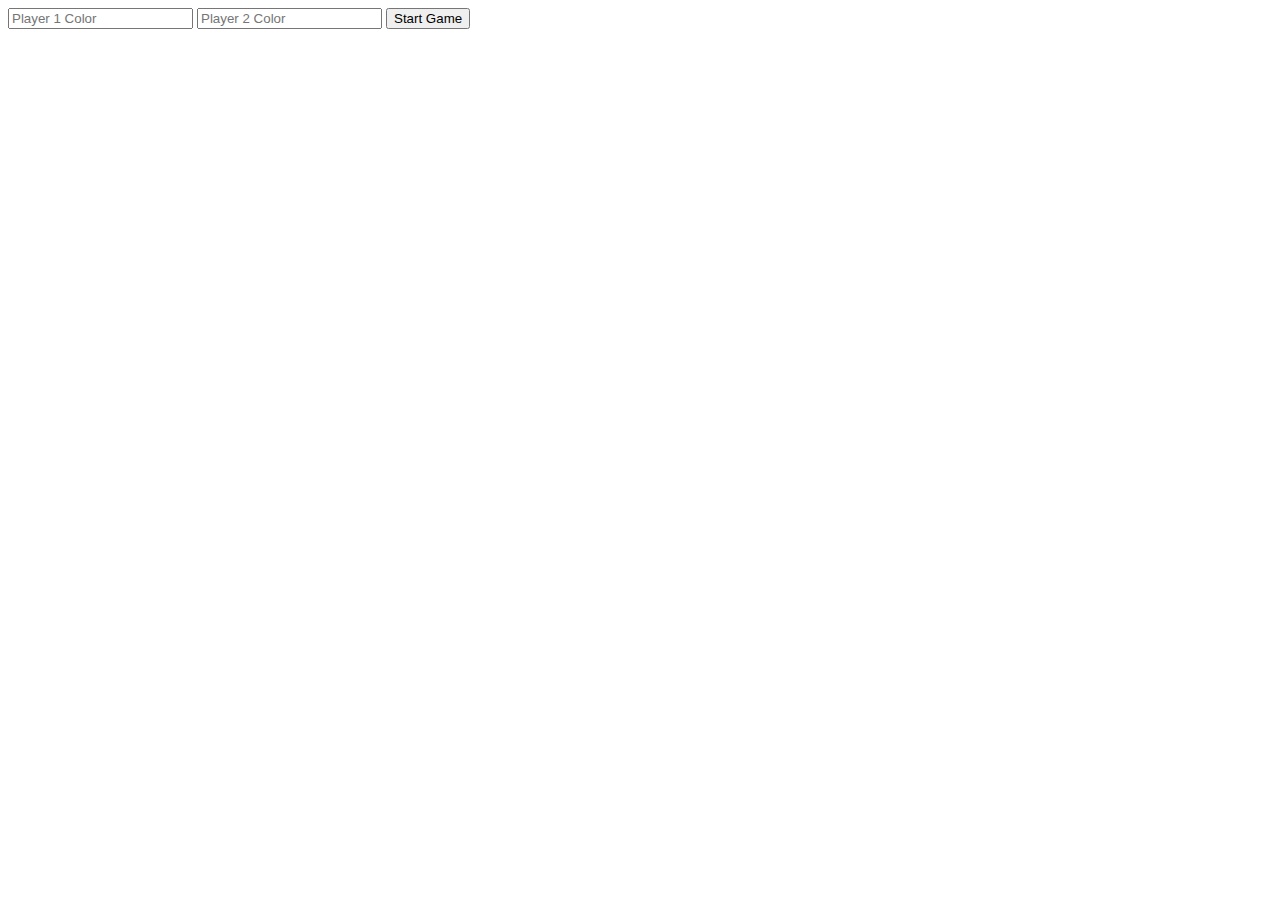
<file: Unit 13/13.2 this/index.html>
<!doctype html>
<head>
  <title>Connect 4</title>
  <link href="connect4.css" rel="stylesheet">
</head>
<body>
<input id="player1-color" placeholder="Player 1 Color">
<input id="player2-color" placeholder="Player 2 Color">
<button id="start-game">Start Game</button>

<div id="game">
  <table id="board"></table>
</div>

<script src="connect4.js"></script>

</body>
</html>
</file>
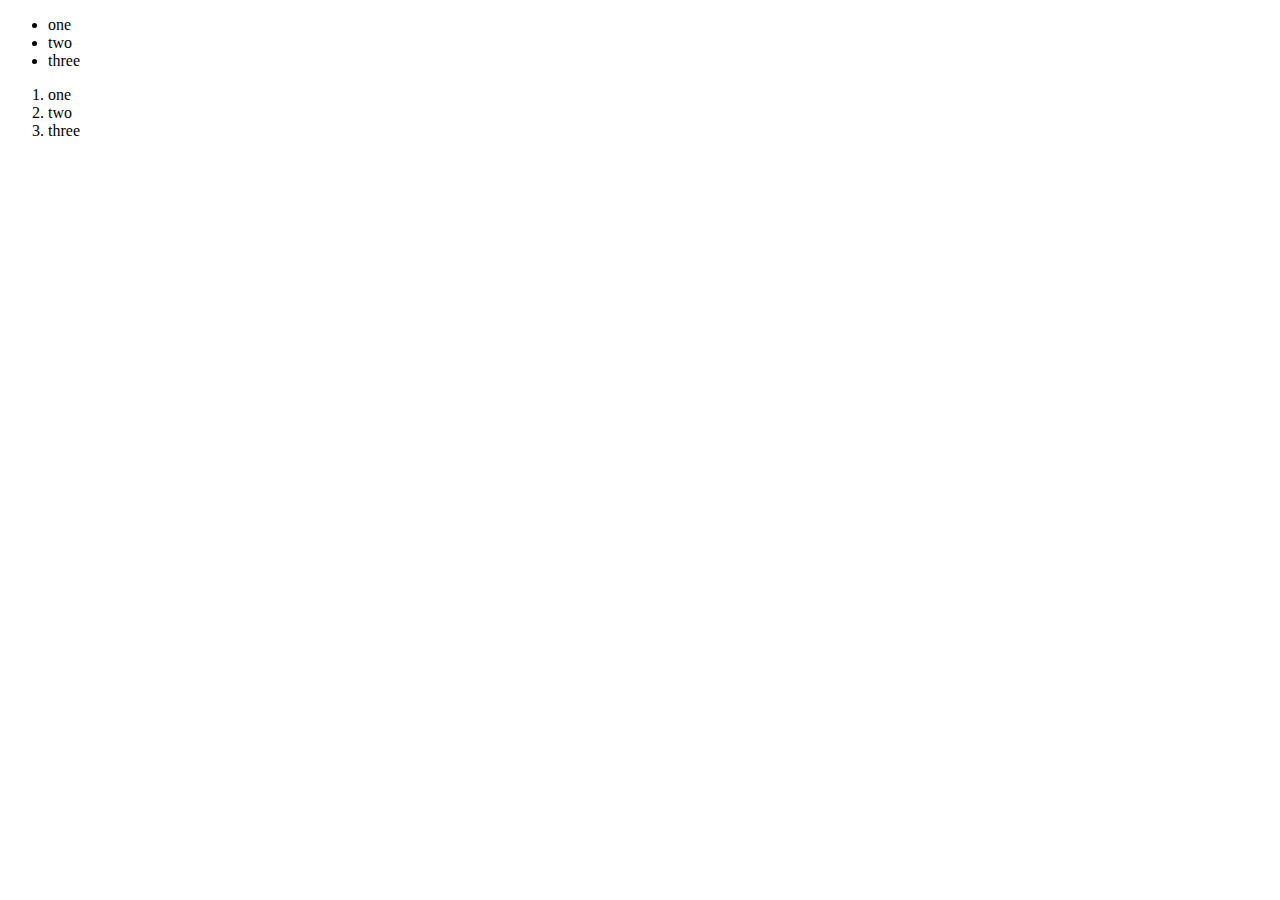
<file: Unit 6/6.2 DOM Finding Exercise/index.html>
<!DOCTYPE html>
<html lang="en">
  <head>
    <meta charset="UTF-8" />
    <title>Document</title>
  </head>
  <body>
    <div class="header"></div>
    <section id="container">
      <ul>
        <li class="first">one</li>
        <li class="second">two</li>
        <li class="third">three</li>
      </ul>
      <ol>
        <li class="first">one</li>
        <li class="second">two</li>
        <li class="third">three</li>
      </ol>
    </section>
    <div class="footer"></div>
  </body>
</html>
</file>
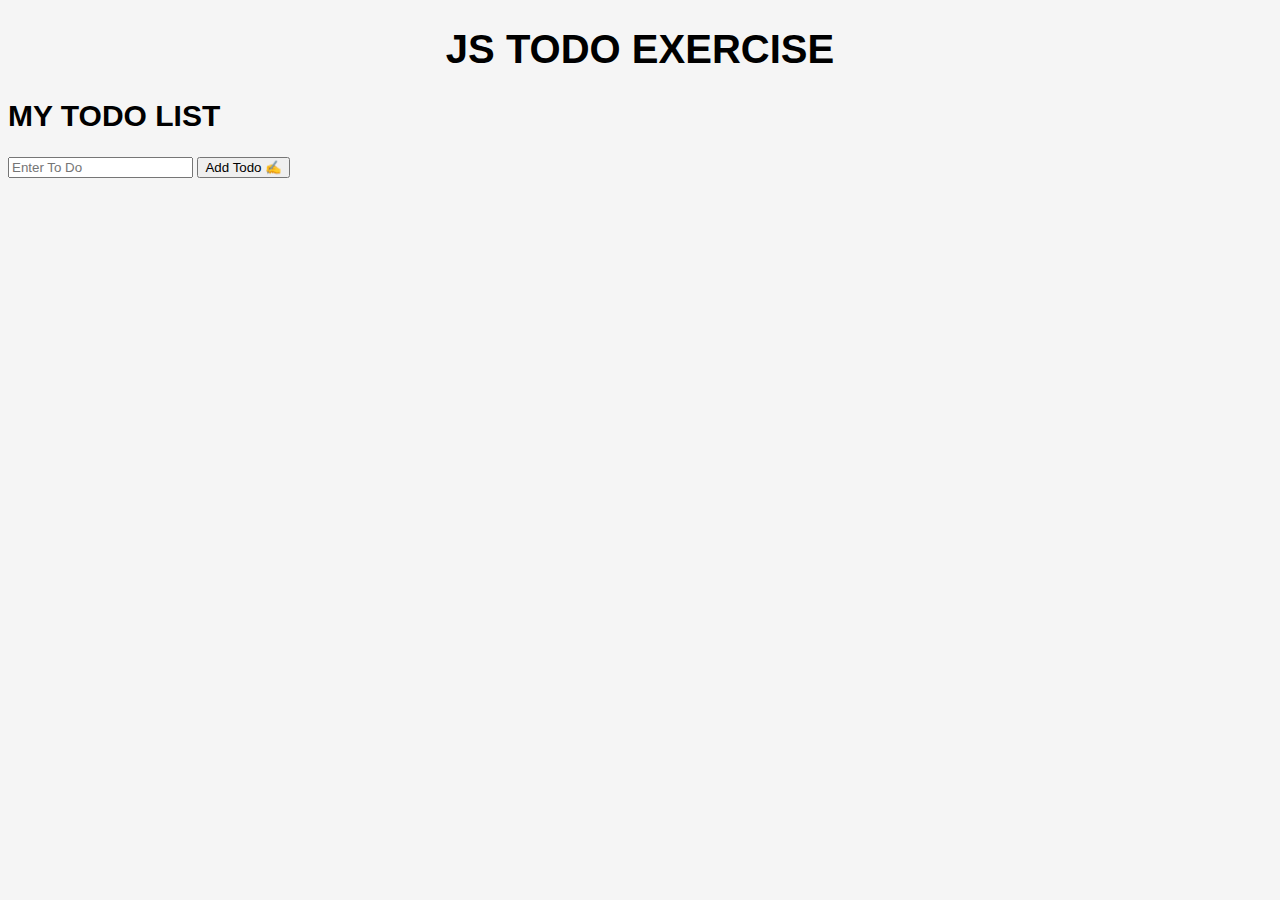
<file: Unit 6/6.4 TODO App/index.html>
<!DOCTYPE html>
<html lang="en">
  <head>
    <title>JS Todos Exercise</title>
    <link rel="stylesheet" href="app.css" />
    <script src="app.js"></script>
  </head>

  <body onload="loadLocalStorage()">
    <h1>JS Todo Exercise</h1>
    <h2>My Todo List</h2>

    <ul id="todoList"></ul>

    <form id="addTodoForm">
      <input type="text" id="newTodo" placeholder="Enter To Do" required />
      <input
        type="submit"
        id="addTodo"
        value="Add Todo ✍️"
        onclick="return getTodoInputAndAddTodoToList(event)"
      />
    </form>
  </body>
</html>
</file>
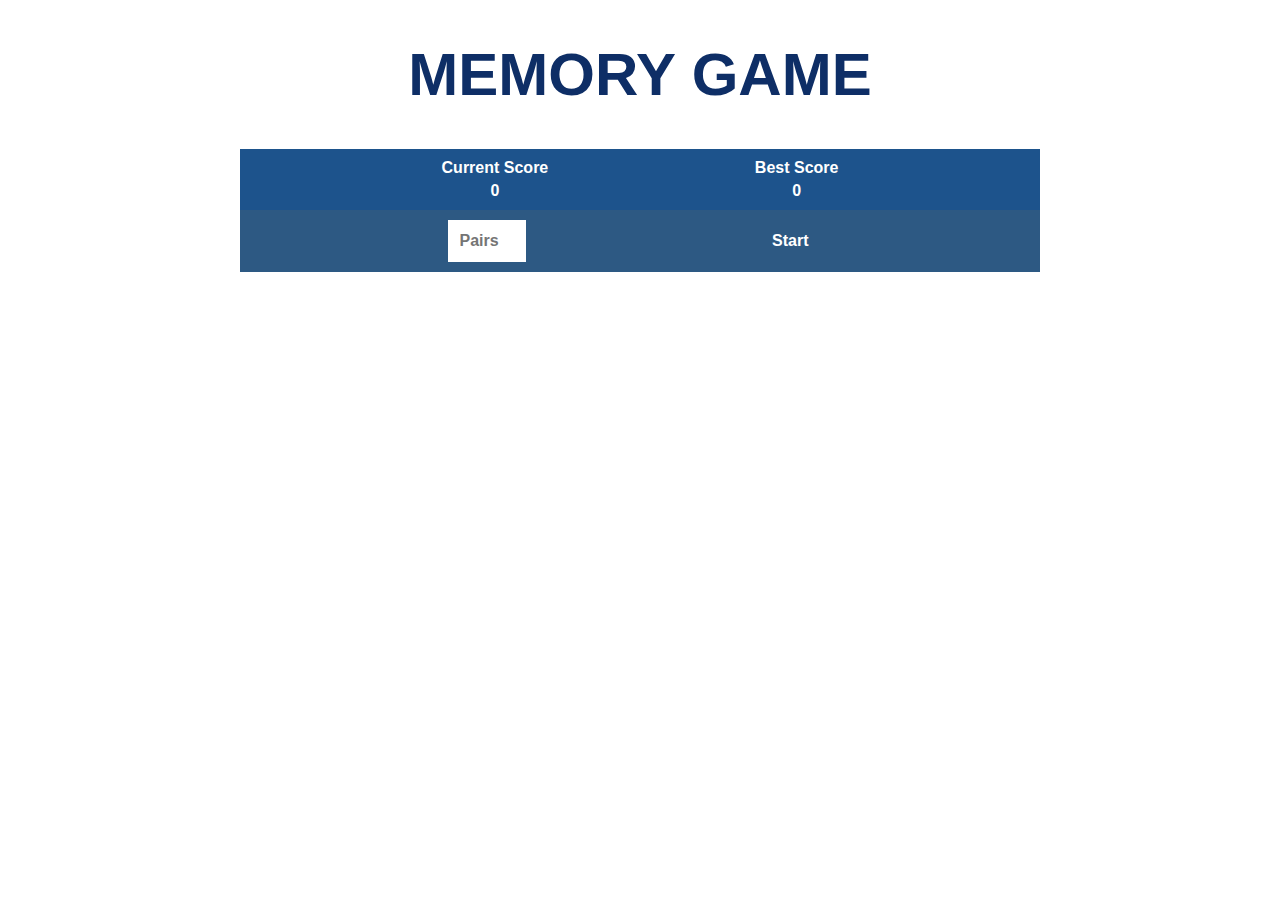
<file: Unit 6/6.5 Memory Game Challenge/index.html>
<!DOCTYPE html>
<html lang="en">
  <head>
    <meta charset="UTF-8" />
    <title>Memory Game!</title>
    <link rel="stylesheet" href="style.css" />
  </head>

  <body onload="loadPage()">
    <h1>Memory Game</h1>
    <div class="scores">
      <div>Current Score</div>
      <div>Best Score</div>
      <div id="currentScoreNum"></div>
      <div id="bestScoreNum"></div>
    </div>
    <div class="gameControls">
      <input
        type="number"
        id="pairInput"
        title="Select number of pairs."
        placeholder="Pairs"
        min="2"
        max="25"
        class="pairInput"
        required
      />
      <input
        type="button"
        id="startButton"
        value="Start"
        title="Start Game"
        class="button"
      />
    </div>
    <div id="game"></div>
  </body>
  <script src="script.js"></script>
</html>
</file>
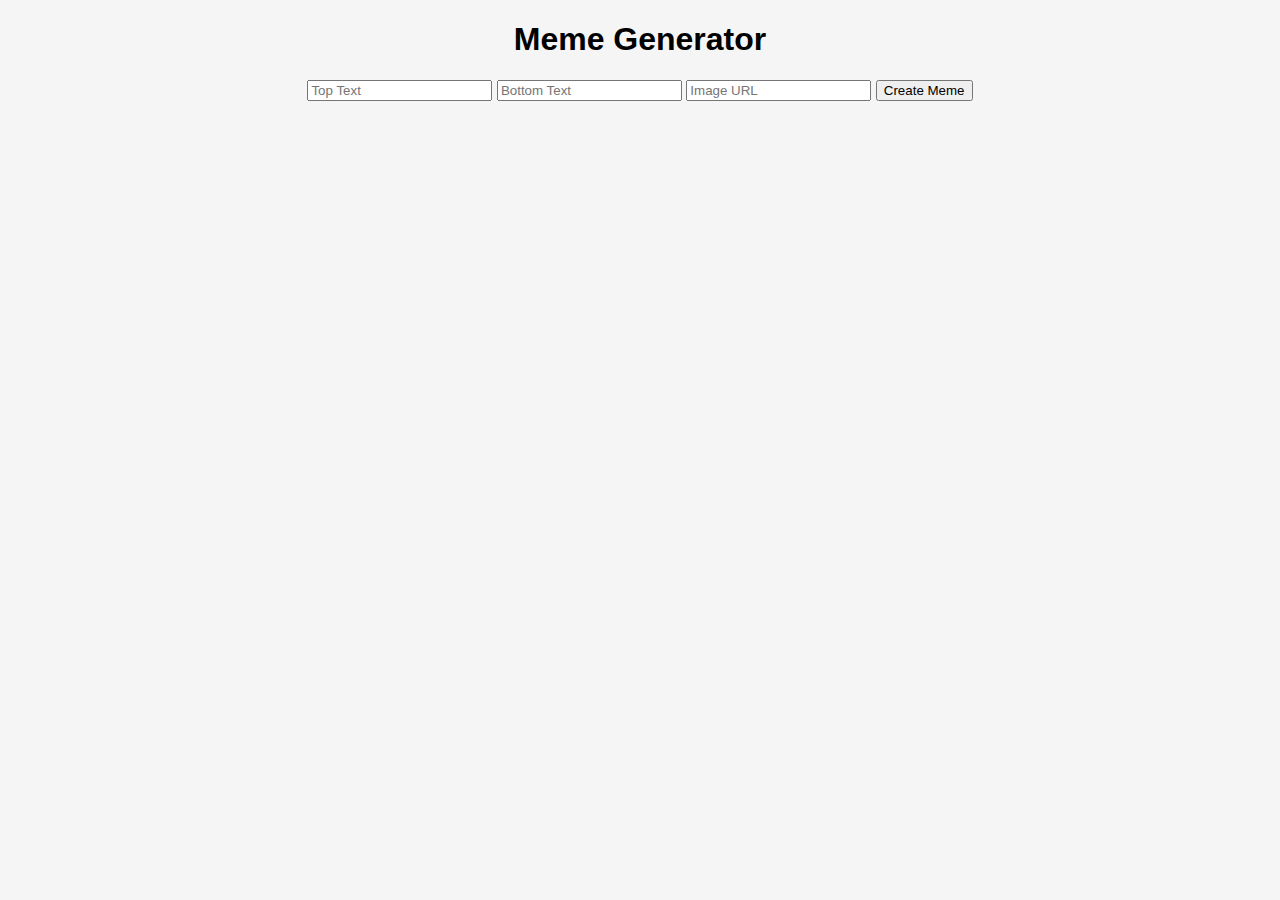
<file: Unit 7/7.1 Hatchways Meme Generator/index.html>
<!DOCTYPE html>
<html lang="en">
  <head>
    <title>Project: Hatchways Meme Generator</title>
    <link rel="stylesheet" href="style.css" />
  </head>

  <body onload="loadPage()">
    <h1>Meme Generator</h1>

    <div id="form" class="form">
      <form id="createMemeForm">
        <input type="text" id="topTextInput" placeholder="Top Text" required />
        <input
          type="text"
          id="bottomTextInput"
          placeholder="Bottom Text"
          required
        />
        <input
          type="text"
          id="imageUrlInput"
          placeholder="Image URL"
          required
        />
        <input type="submit" value="Create Meme" />
      </form>
    </div>
    <br />
    <div id="createdMemes" class="memeParentDiv"></div>
    <script src="script.js"></script>
  </body>
</html>
</file>
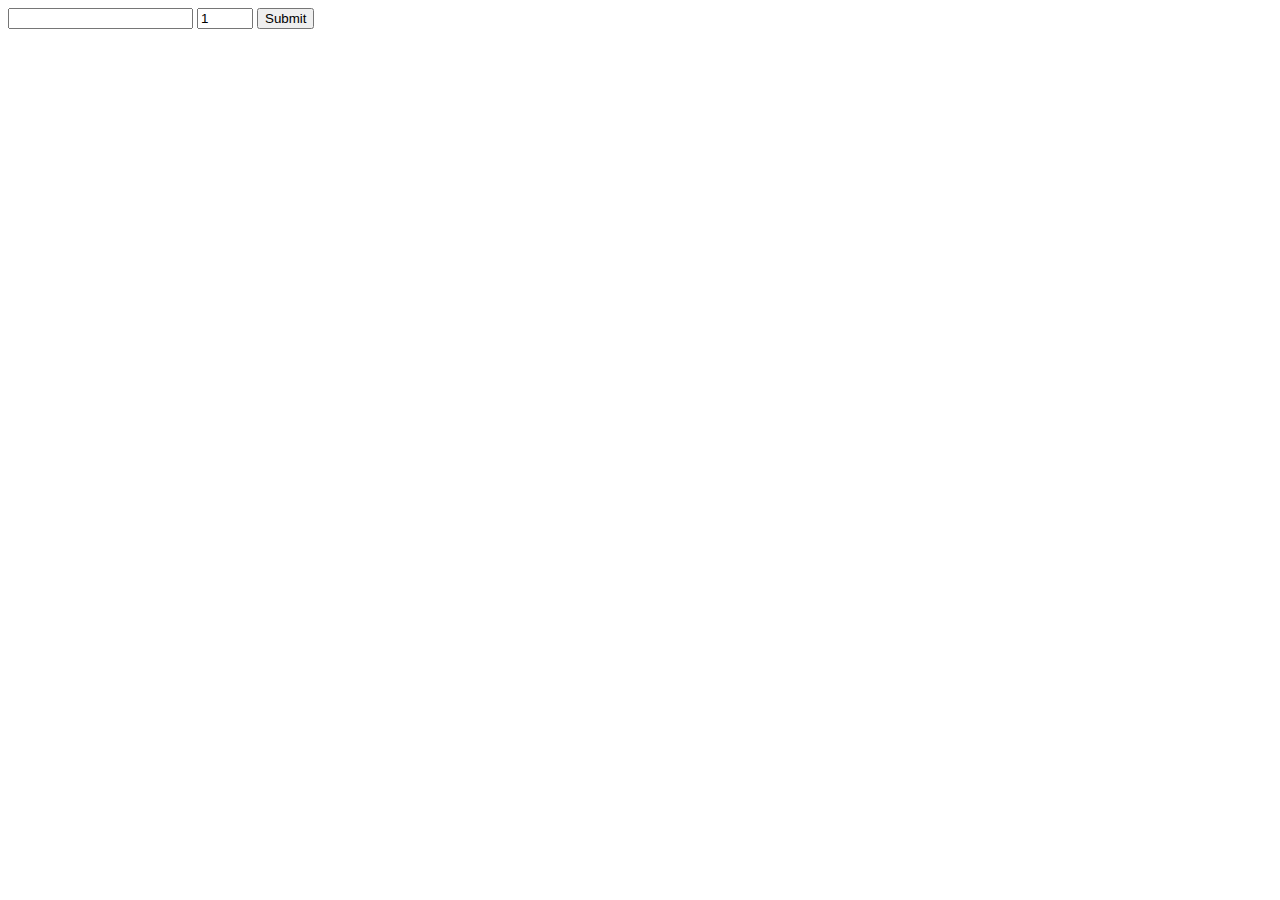
<file: Unit 14/14.1 jQuery/Part 2 - Movies App/index.html>
<!DOCTYPE html>
<html lang="en">
  <head>
    <meta charset="UTF-8" />
    <title>Movies App</title>
  </head>
  <body>
    <div id="submission-form">
      <!--Further Study: Ensure that a title has at least 2 characters in it.-->
      <input id="title" type="text" minlength="2" required />

      <!--Further Study: Ensure that the rating of a movie can only be between 0 and 10.-->
      <input id="rating" type="number" min="1" max="10" value="1" />
      <button id="submit" type="submit">Submit</button>
    </div>

    <div id="movie-ratings">
      <ul></ul>
    </div>
  </body>
  <script src="https://code.jquery.com/jquery-3.7.1.js"></script>
  <script src="script.js"></script>
</html>
</file>
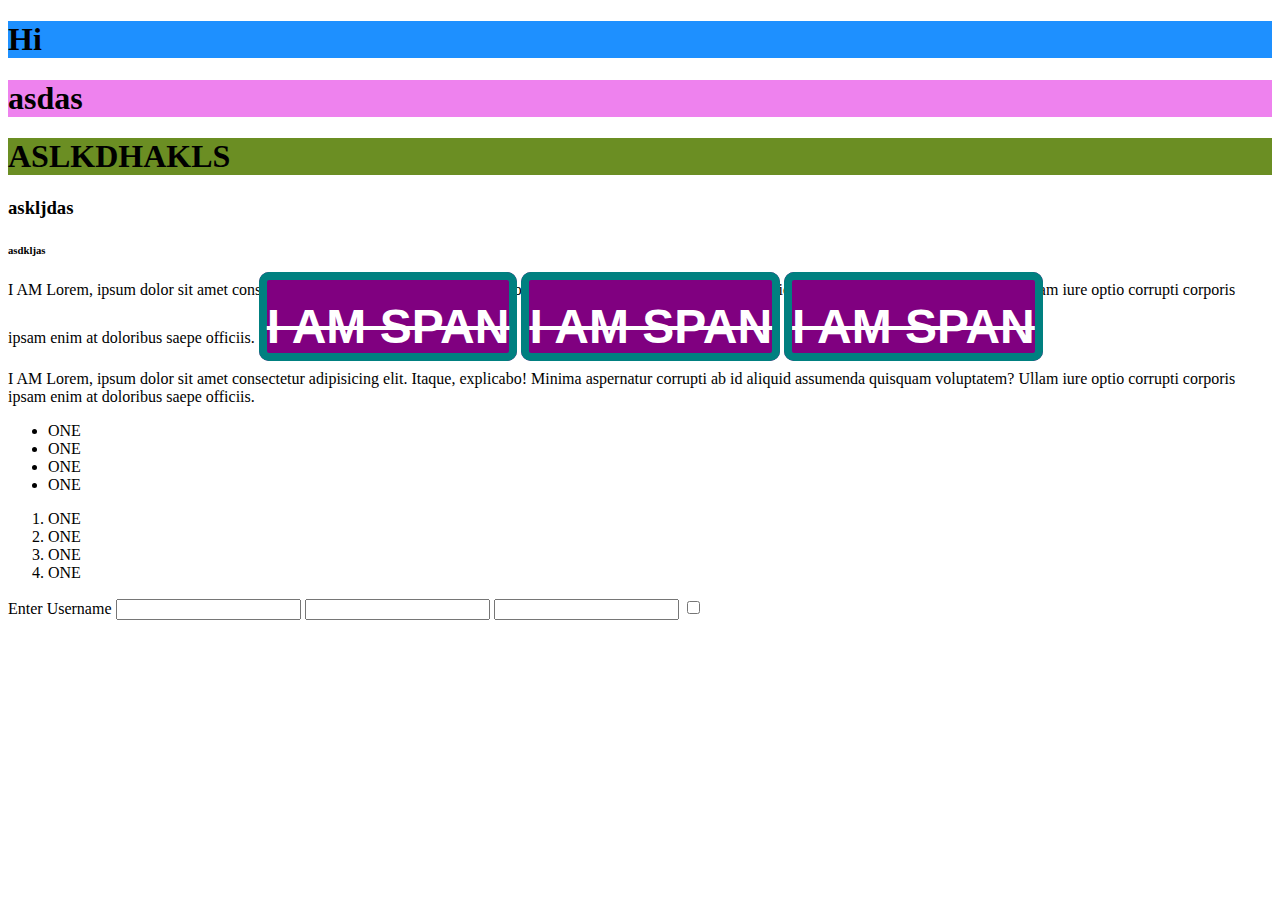
<file: Unit 5/web-fundamentals-refresher-demo/VideoCode/index.html>
<!DOCTYPE html>
<html lang="en">

<head>
  <meta charset="UTF-8">
  <meta name="viewport" content="width=device-width, initial-scale=1.0">
  <meta http-equiv="X-UA-Compatible" content="ie=edge">
  <link rel="stylesheet" href="app.css">
  <title>My First Page</title>
</head>

<body>
  <h1 id="id-style" class="class-style">Hi</h1>
  <h1 class="class-style">asdas</h1>
  <h1>ASLKDHAKLS</h1>
  <h3>askljdas</h3>
  <h6>asdkljas</h6>
  <p>I AM Lorem, ipsum dolor sit amet consectetur adipisicing elit. Itaque, explicabo! Minima aspernatur corrupti ab id
    aliquid assumenda quisquam voluptatem? Ullam iure optio corrupti corporis ipsam enim at doloribus saepe officiis.
    <span>I AM SPAN</span>
    <span>I AM SPAN</span>
    <span>I AM SPAN</span>
  </p>
  <p>I AM Lorem, ipsum dolor sit amet consectetur adipisicing elit. Itaque, explicabo! Minima aspernatur corrupti ab id
    aliquid assumenda quisquam voluptatem? Ullam iure optio corrupti corporis ipsam enim at doloribus saepe officiis.
  </p>

  <ul>
    <li>ONE</li>
    <li>ONE</li>
    <li>ONE</li>
    <li>ONE</li>
  </ul>
  <ol>
    <li>ONE</li>
    <li>ONE</li>
    <li>ONE</li>
    <li>ONE</li>
  </ol>

  <form action="">
    <label for="username">Enter Username</label>
    <input type="text" id="username">
    <input type="password" id="username">
    <input type="number" id="username">
    <input type="checkbox" id="username">
  </form>

  <script src="app.js"></script>
</body>

</html>
</file>
<file: Unit 13/13.2 this/connect4.css>
/* game board table */

#board td {
  width: 50px;
  height: 50px;
  border: solid 1px #666;
}

/* pieces are div within game table cells: draw as colored circles */

.piece {
  margin: 5px;
  width: 80%;
  height: 80%;
  border-radius: 50%;
}

/* column-top is table row of clickable areas for each column */

#column-top td {
  border: dashed 1px lightgray;
}

#column-top td:hover {
  background-color: gold;
}
</file>
<file: Unit 6/6.4 TODO App/app.css>
body {
  font-family: Arial, Helvetica, sans-serif;
  color: black;
  background-color: whitesmoke;
}

h1 {
  font-size: 40px;
  text-transform: uppercase;
  text-align: center;
}

h2 {
  font-size: 30px;
  text-transform: uppercase;
}

ul {
  list-style-type: none;
}

.todo {
  font-size: 20px;
}

.todo:hover {
  background-color: rgb(0, 0, 0, 0.1);
  transition: all 100ms;
}

.removeTodo {
  border: none;
  background: transparent;
}

.completedTodo {
  color: gray;
  text-decoration: line-through;
  font-style: italic;
}

input[type="checkbox"]:checked {
  accent-color: gray;
}
</file>
<file: Unit 6/6.5 Memory Game Challenge/style.css>
#game div {
  border: 1px solid black;
  width: 15%;
  height: 200px;
  margin: 10px;
  display: inline-block;
}

body {
  font-family: Verdana, Geneva, Tahoma, sans-serif;
  width: 800px;
  margin: 0 auto;
}

h1 {
  font-size: 60px;
  color: #0e2e66;
  text-transform: uppercase;
  text-align: center;
}

.scores {
  display: grid;
  grid-template-columns: auto auto;
  grid-template-rows: auto auto;
  gap: 5px;
  background-color: #1d538c;
  color: white;
  justify-content: space-evenly;
  text-align: center;
  font-weight: bolder;
  padding-top: 10px;
  padding-bottom: 10px;
}

.gameControls {
  display: grid;
  grid-template-columns: auto auto;
  grid-template-rows: auto auto;
  column-gap: 15px;
  background-color: #2d5983;
  justify-content: space-evenly;
  align-items: center;
  text-align: center;
  padding-top: 10px;
  padding-bottom: 10px;
}

.pairInput {
  padding: 12px 12px;
  border: none;
  font-size: 16px;
  font-weight: bold;
}

.button {
  background: none;
  border: none;
  color: white;
  font-size: 16px;
  font-weight: bold;
  cursor: pointer;
  padding: 12px 24px;
}

.button:hover {
  color: #caf0f8;
}

.card {
  background-color: #0e2e66;
  height: 150px;
  width: 150px;
}

.card:hover {
  background-color: #395886;
}
</file>
<file: Unit 7/7.1 Hatchways Meme Generator/style.css>
body {
  font-family: Verdana, Geneva, Tahoma, sans-serif;
  background-color: whitesmoke;
}

h1 {
  font-family: Verdana, Geneva, Tahoma, sans-serif;
  color: black;
  text-align: center;
}

form {
  text-align: center;
}

img {
  object-fit: scale-down;
  max-width: 300px;
  max-height: 400px;
}

.memeTextFormat {
  font-family: Verdana, Geneva, Tahoma, sans-serif;
  font-size: 24px;
  font-weight: bolder;
  color: white;
  inline-size: 300px;
  overflow-wrap: break-word;
  -webkit-text-stroke: 0.75px black;
  text-align: center;
  align-items: center;
  padding-left: 5px;
  padding-right: 5px;
}

.topTextPosition {
  position: absolute;
  width: 100%;
  top: 0px;
}

.bottomTextPosition {
  position: absolute;
  width: 100%;
  bottom: 5px;
}

.memeParentDiv {
  display: flex;
  flex-wrap: wrap;
  justify-content: center;
}

.memeChildDiv {
  position: relative;
}

.deleteButton {
  border: none;
  background: transparent;
  padding-bottom: 15px;
}
</file>
<file: Unit 5/web-fundamentals-refresher-demo/VideoCode/app.css>
h1 {
	background: crimson;
}

body h1 {
	background: olivedrab;
}
.class-style {
	background: violet;
}

#id-style {
	background: dodgerblue;
}

span {
	background-color: purple;
	color: white;
	text-decoration: line-through;
	font-size: 3rem;
	font-family: Helvetica;
	font-weight: bold;
	/* margin: 20px;
  padding: 40px; */
	padding-top: 20px;
	border: 8px solid teal;
	/* border-width: 20px; */
	border-radius: 10px;
}
</file>
